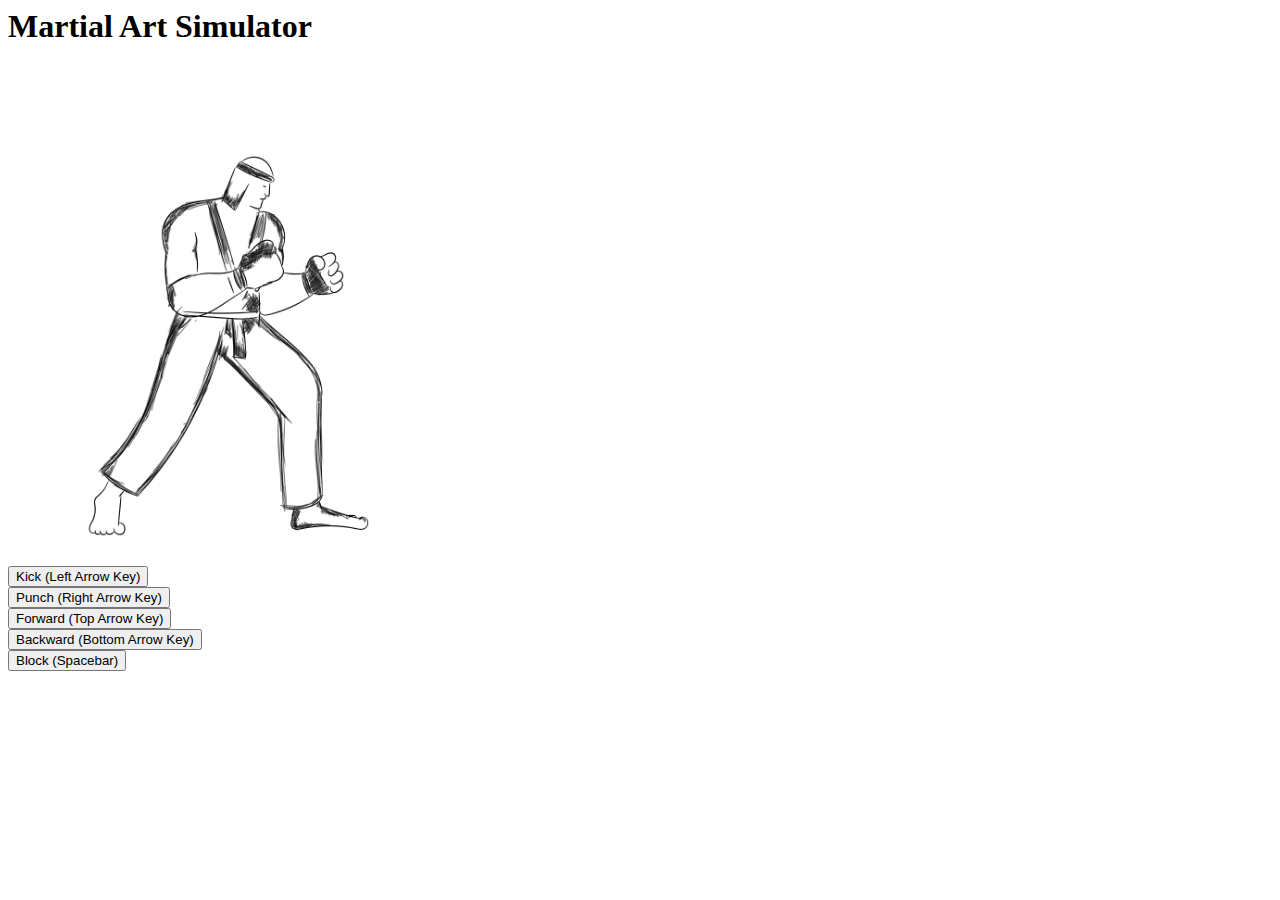
<file: home.html>
<body style="background-image:
url('https://github.com/jothijanuram/maharajothikcet.io/blob/main/background.jpg');
background-repeat: no-repeat;
background-attachment: scroll;
background-size: 75%;">
    <h1>Martial Art Simulator</h1>
    <canvas id="my-canvas" width="500" height="500"></canvas>
    <div>
      <button class="kick" id="kick">Kick (Left Arrow Key)</button>
      <div><button class="punch" id="punch">Punch (Right Arrow Key)</button></div>  <div>
        <button class="forward" id="forward">Forward (Top Arrow Key)</button>
      </div>
      <div>
        <button class="backward" id="backward">
          Backward (Bottom Arrow Key)
        </button>
      </div>
      <div><button class="block" id="block">Block (Spacebar)</button></div>
    </div>
    <div class="backgroundImage" ></div>
</canvas>
</body>
<script type="text/javascript" src="main.js">
</script>
</file>
